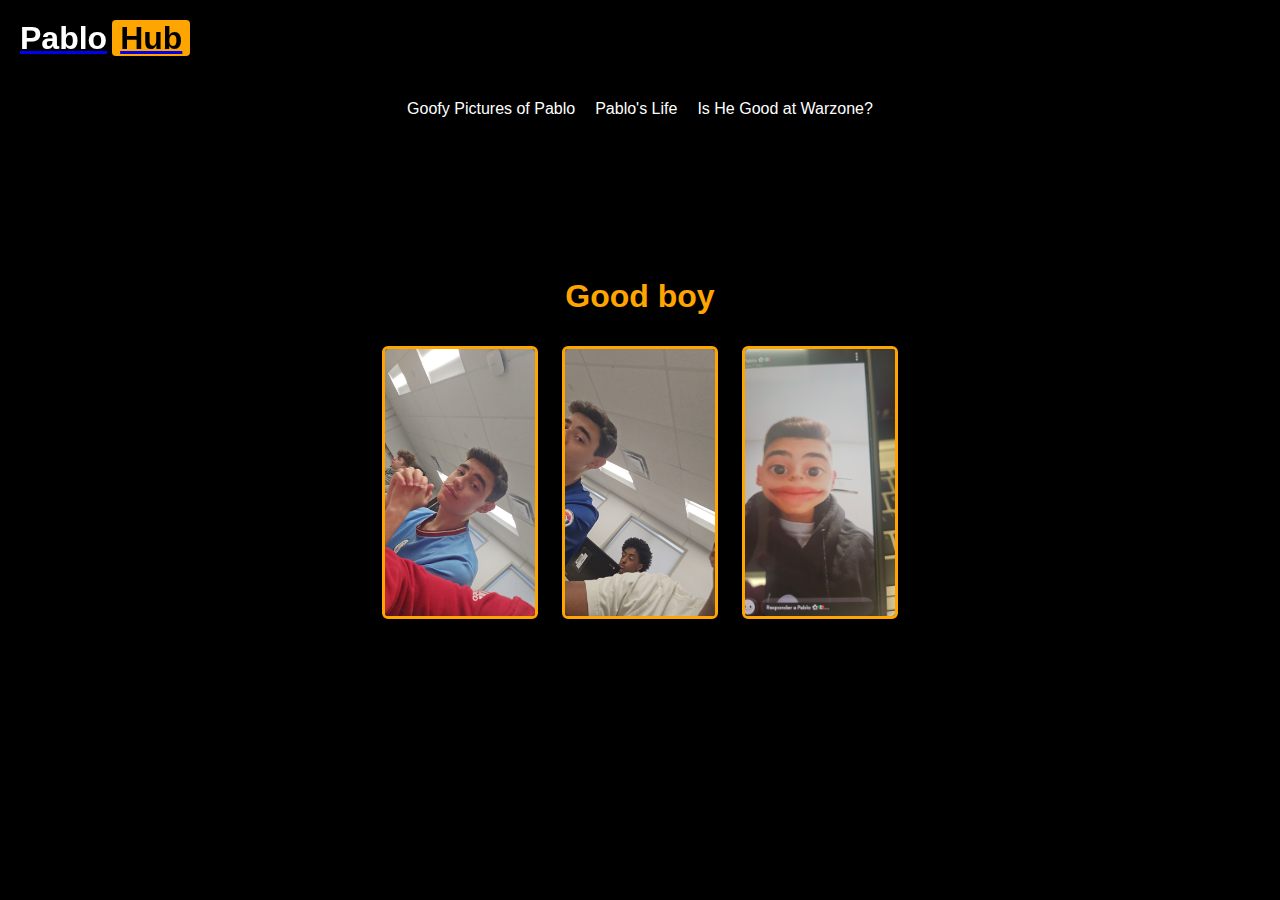
<file: goofy.html>
<!DOCTYPE html>
<html lang="en">
<head>
    <meta charset="UTF-8">
    <meta name="viewport" content="width=device-width, initial-scale=1.0">
    <title>Goofy Pics of Pablo!</title>
    <link rel="stylesheet" href="./css/goofy.css">
</head>
<body>
  <div class="logo">
        <a href="index.html" class="logo">
  <span class="logo-text">Pablo</span><span class="logo-box">Hub</span>
        </a>
    </div>

  <nav class="nav-bar">
    <ul>
      <li><a href="goofy.html">Goofy Pictures of Pablo</a></li>
      <li><a href="life.html">Pablo's Life</a></li>
      <li><a href="warzone.html">Is He Good at Warzone?</a></li>
    </ul>
  </nav>

  <div class="pablo-pic">
    <h1>Good boy</h1>
    <div class="pablo-pic-images">
      <img src="./img/pablo1.jpg" alt="Goofy picture of Pablo">
      <img src="./img/pablo2.jpg" alt="Another goofy picture of Pablo">
      <img src="./img/pablo3.jpg" alt="Yet another goofy picture of Pablo">
    </div>
  </div>
</body>
</html>
</file>
<file: css/goofy.css>
body {
    background-color: black;
    color: white;
    font-family: Arial, sans-serif;
    margin: 0;
}

/* Logo */
.logo {
    position: fixed;
    top: 20px;
    left: 20px;
    font-size: 32px;
    font-weight: bold;
}

.logo-text {
    color: white;
}

.logo-box {
    background-color: orange;
    color: black;
    padding: 0 8px;
    margin-left: 5px;
    border-radius: 4px;
}

.nav-bar {
    margin-top: 100px; /* moves it down from the top */
    text-align: center;
}

.nav-bar ul {
    list-style: none;
    display: flex;
    justify-content: center;
    gap: 20px;
    padding: 0;
    margin: 0;
}

.nav-bar li {
    display: inline;
}

.nav-bar a {
    color: white;
    text-decoration: none;
}

.nav-bar a:hover {
    color: orange;
}


/* Pablo pics section */
.pablo-pic {
    margin-top: 160px;
    text-align: center;
}

.pablo-pic h1 {
    color: orange;
}

.pablo-pic img {
    width: 150px;
    margin: 10px;
    border: 3px solid orange;
    border-radius: 6px;
}
</file>
